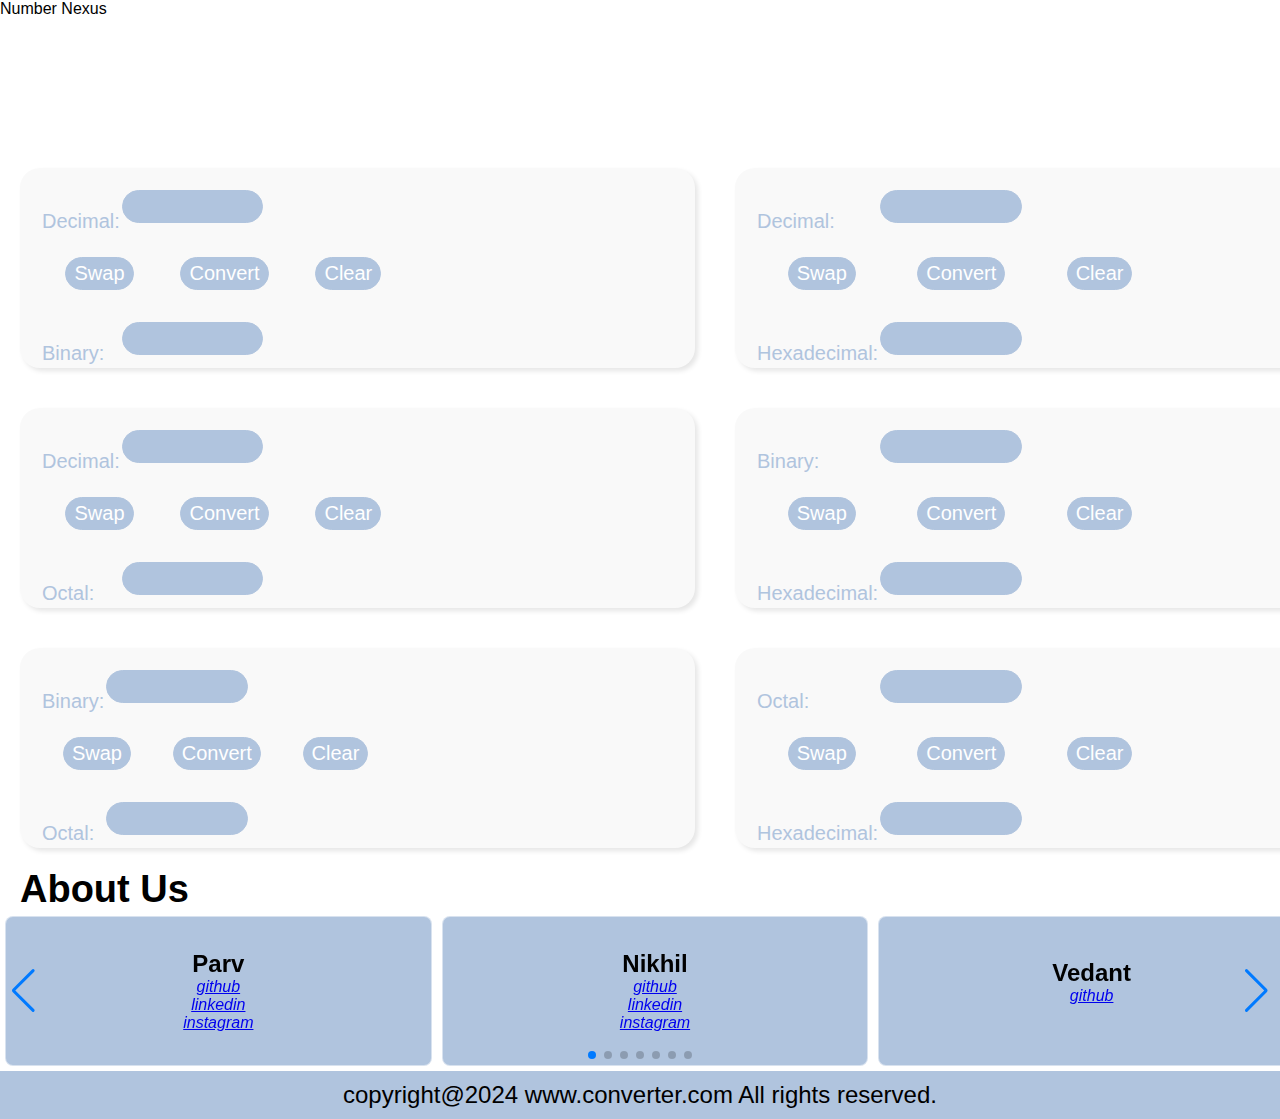
<file: index.html>
<!DOCTYPE html>
<html lang="en">

<head>
  <meta charset="UTF-8">
  <meta name="viewport" content="width=device-width, initial-scale=1.0">
  <title>Number Nexus</title>

  <!-- SwipperJS  -->
  <link rel="stylesheet" href="https://cdn.jsdelivr.net/npm/swiper@11/swiper-bundle.min.css"/>


  <link rel="stylesheet" href="project.css">
  <link rel="stylesheet" href="https://site-assets.fontawesome.com/releases/v6.5.2/css/all.css">
  <link rel="stylesheet" href="https://site-assets.fontawesome.com/releases/v6.5.2/css/sharp-thin.css">
  <link rel="stylesheet" href="https://site-assets.fontawesome.com/releases/v6.5.2/css/sharp-solid.css">
  <link rel="stylesheet" href="https://site-assets.fontawesome.com/releases/v6.5.2/css/sharp-regular.css">
  <link rel="stylesheet" href="https://site-assets.fontawesome.com/releases/v6.5.2/css/sharp-light.css">
</head>

<body>
  <div class="header" id="header">
    <div class="h1">            
        <i class="fa-solid fa-calculator"></i>
        Number Nexus
    </div>
    <div class="buttons" id="buttons">
      <button id="themeButton" class="fa-regular fa-moon" title="Toggle theme"></button>
      <button id="menuButton" class="fa-solid fa-bars" title="Toggle menu"></button>
    </div>
  </div>
  
  <!-- Menu backdrop -->
  <div class="menu-backdrop" id="menuBackdrop"></div>
  
  <!-- Side Navigation Menu -->
  <nav class="menu" id="menu">
    <div class="menu-header">
      <i class="fa-solid fa-calculator"></i>
      Number Nexus
    </div>
    <ul>
      <li><a href="#" class="active"><i class="fa-solid fa-home"></i> Home</a></li>
      <li><a href="#Decimal-Binary"><i class="fa-solid fa-exchange-alt"></i> Decimal to Binary</a></li>
      <li><a href="#Decimal-Hexadecimal"><i class="fa-solid fa-exchange-alt"></i> Decimal to Hex</a></li>
      <li><a href="#Decimal-Octal"><i class="fa-solid fa-exchange-alt"></i> Decimal to Octal</a></li>
      <li><a href="#Binary-Hexadecimal"><i class="fa-solid fa-exchange-alt"></i> Binary to Hex</a></li>
      <li><a href="#Binary-Octal"><i class="fa-solid fa-exchange-alt"></i> Binary to Octal</a></li>
      <li><a href="#Octal-Hexadecimal"><i class="fa-solid fa-exchange-alt"></i> Octal to Hex</a></li>
      <li><a href="#aboutus"><i class="fa-solid fa-users"></i> About Us</a></li>
    </ul>
  </nav>
  <br><br><br><br><br>
  <section class="Main-block" id="Main-block">
    <div id="Decimal-Binary" class="Decimal-Binary converter">
      <table class="converter-table">
        <tr>
          <td>
            <label id="Dec">Decimal:</label>
          </td>
          <td>
            <input type="text" name="Dec" id="Dec-Bin" value="">
          </td>
        </tr>
        <tr>
          <td colspan="2"><p id="error1" class="error"></p></td>
        </tr>
        <tr>
          <td colspan="2">
            <div class="converter-buttons">
              <input type="button" id="swapDtoB" value="Swap" onclick="">
              <input type="button" id="convertDtoB" value="Convert" onclick="convert1()">
              <input type="button" id="clearDtoB" value="Clear" onclick="">
            </div>
          </td>
        </tr>
          <tr>
            <td>
              <label id="Bin">Binary:</label>
            </td>
            <td>
              <input type="text" name="Bin" id="Dec-Bin1" value="" readonly>
            </td>
          </tr>
       </table>
     </div>


    <div id="Decimal-Hexadecimal" class="Decimal-Hexadecimal converter">
      <table class="converter-table">
        <tr>
          <td>
            <label id="Dec1">Decimal:</label>
          </td>
          <td>
            <input type="text" name="Dec1" id="Dec-hex" value="">
          </td>
        </tr>
        <tr>
          <td colspan="2"><p id="error2" class="error"></p></td>
        </tr>
        <tr>
          <td colspan="2">
            <div class="converter-buttons">
              <input type="button" id="swapDtoH" value="Swap" onclick="">
              <input type="button" id="convertDtoH" value="Convert" onclick="convert2()">
              <input type="button" id="clearDtoH" value="Clear" onclick="">
            </div>
          </td>
        </tr>
        <tr>
          <td>
            <label id="Hex">Hexadecimal:</label>
          </td>
          <td>
            <input type="text" name="Hex" id="Dec-hex1" value="" readonly>
          </td>
        </tr>
      </table>
      </div>

    <div id="Decimal-Octal" class="Decimal-Octal converter">
      <table class="converter-table">
        <tr>
         <td>
          <label id="Dec2">Decimal:</label>
         </td> 
         <td>
          <input type="text" name="Dec2" id="Dec-oct" value="">
         </td>
        </tr>
        <tr>
          <td colspan="2"><p id="error3" class="error"></p></td>
        </tr>
        <tr>
          <td colspan="2">
            <div class="converter-buttons">
              <input type="button" id="swapDtoO" value="Swap" onclick="">
              <input type="button" id="convertDtoO" value="Convert" onclick="convert3()">
              <input type="button" id="clearDtoO" value="Clear" onclick="">
            </div>
          </td>
        </tr>
        <tr>
          <td>
            <label id="Oct">Octal:</label>
          </td>
          <td>
            <input type="text" name="Oct" id="Dec-oct1" value="" readonly>
          </td>
        </tr>
        </table>
     
    </div>
    <div id="Binary-Hexadecimal" class="Binary-Hexadecimal converter">
      <table class="converter-table">
        <tr>
          <td>
            <label id="Bin1">Binary:</label>
          </td>
          <td>
            <input type="text" name="Bin1" id="Bin-hex" value="">
          </td>
        </tr>
        <tr>
          <td colspan="2"><p id="error4" class="error"></p></td>
        </tr>
        <tr>
          <td colspan="2">
            <div class="converter-buttons">
              <input type="button" id="swapBtoH" value="Swap" onclick="">
              <input type="button" id="convertBtoH" value="Convert" onclick="convert4()">
              <input type="button" id="clearBtoH" value="Clear" onclick="">
            </div>
          </td>
        </tr>
        <tr>
          <td>
            <label id="Hex1">Hexadecimal:</label>
          </td>
          <td>
            <input type="text" name="Hex1" id="Bin-hex1" value="" readonly>
          </td>
        </tr>
       </table>
     </div>
    <div id="Binary-Octal" class="Binary-Octal converter">
      <table class="converter-table">
        <tr>
          <td>
            <label id="Bin2">Binary:</label>
          </td>
          <td>
            <input type="text" name="Bin2" id="Bin-oct" value="">
          </td>
        </tr>
        <tr>
          <td colspan="2"><p id="error5" class="error"></p></td>
        </tr>
        <tr>
          <td colspan="2">
            <div class="converter-buttons">
              <input type="button" id="swapBtoO" value="Swap" onclick="">
              <input type="button" id="convertBtoO" value="Convert" onclick="convert5()">
              <input type="button" id="clearBtoO" value="Clear" onclick="">
            </div>
          </td>
        </tr>
        <tr>
          <td>
            <label id="Oct1">Octal:</label>
          </td>
          <td>
            <input type="text" name="Oct1" id="Bin-oct1" value="" readonly>
          </td>
        </tr>
       </table>
       </div>
    <div id="Octal-Hexadecimal" class="Octal-Hexadecimal converter">
      <table class="converter-table">
        <tr>
          <td>
            <label id="Oct2">Octal:</label>
          </td>
          <td>
            <input type="text" name="Oct2" id="oct-hex" value="">
          </td>
        </tr>
        <tr>
          <td colspan="2"><p id="error6" class="error"></p></td>
        </tr>
        <tr>
          <td colspan="2">
            <div class="converter-buttons">
              <input type="button" id="swapOtoH" value="Swap" onclick="">
              <input type="button" id="convertOtoH" value="Convert" onclick="convert6()">
              <input type="button" id="clearOtoH" value="Clear" onclick="">
            </div>
          </td>
        </tr>
        <tr>
          <td>
            <label id="Hex2">Hexadecimal:</label>
          </td>
          <td>
            <input type="text" name="Hex2" id="oct-hex1" value="" readonly>
          </td>
        </tr>
        </table>
      </div>
  </section>
  <section class="aboutus" id="aboutus">
    <h1> About Us</h1>
    
    <div class="about_body">
    <div id="container-swip" class="container swiper">
      <div class="slider-wrapper">

        <div class="card-list swiper-wrapper">
          <!-- Item1 -->
        <div class="card-item swiper-slide">
            <h2>Parv</h2>
        <a href="https://github.com/parv811" target="_blank">
          <li><i class="fa-brands fa-square-github"> github</i></li>
        </a>
        <a href=" https://www.linkedin.com/in/parv-shah-3b97081aa?utm_source=share&utm_campaign=share_via&utm_content=profile&utm_medium=ios_app
          " target="_blank">
          <li><i class="fa-brands fa-linkedin"> linkedin</i></li>
        </a>
        <a href="https://www.instagram.com/parvshah85?igsh=bDR3cG1raWZzeGhy&utm_source=qr " target="_blank">
          <li><i class="fa-brands fa-square-instagram"> instagram</i></li>
        </a>
        </div>

        <!-- Item 2 -->
        <div class="card-item swiper-slide">
          <h2>Nikhil</h2>
        <a href="https://github.com/Nkhambhaliya" target="_blank">
          <li><i class="fa-brands fa-square-github"> github</i></li>
        </a>
        <a href=" https://www.linkedin.com/in/nikhil-khambhaliya-3a48a2202?utm_source=share&utm_campaign=share_via&utm_content=profile&utm_medium=android_app
          " target="_blank">
          <li><i class="fa-brands fa-linkedin"> linkedin</i></li>
        </a>
        <a href=" https://www.instagram.com/nikk797edu?utm_source=ig_web_button_share_sheet&igsh=ZDNlZDc0MzIxNw== "
          target="_blank">
          <li><i class="fa-brands fa-square-instagram"> instagram</i></li>
        </a>

      </div>

      <!-- Item 3 -->
      <div class="card-item swiper-slide">
        <h2>Vedant</h2>
        <a href="https://github.com/Vedantp81" target="_blank">
          <li><i class="fa-brands fa-square-github"> github</i></li>
        </a>
        <br>
        <p></p>
    </div>

<!-- Item 4 -->
    <div class="card-item swiper-slide">
      <h2>Kanan</h2>
        <a href="https://github.com/KananThakkar" target="_blank">
          <li><i class="fa-brands fa-square-github"> github</i></li>
        </a>
        <br>
        <p></p>

  </div>


  <!-- Item 5 -->
  <div class="card-item swiper-slide">
    <h2>Heva</h2>
        <a href="https://github.com/Hevapatel" target="_blank">
          <li><i class="fa-brands fa-square-github"> github</i></li>
        </a>
        <br>
        <p></p>


</div>

<!-- Item 6 -->
<div class="card-item swiper-slide">
  <h2>Pratham</h2>
        <a href="https://github.com/PrathamVadhavana" target="_blank">
          <li><i class="fa-brands fa-square-github"> github</i></li>
        </a>
        <br>
        <p></p>


</div>

<!-- Item 7 -->
<div class="card-item swiper-slide">
  <h2>Parthiv</h2>
        <a href="https://github.com/Parthiv49" target="_blank">
          <li><i class="fa-brands fa-square-github"> github</i></li>
        </a>
        <br>
        <p></p>


</div>


        </div>

        <div class="swiper-pagination"></div>

  <!-- If we need navigation buttons -->
  <div class="swiper-button-prev"></div>
  <div class="swiper-button-next"></div>


      </div>

    </div>
  </div>


  </section>
  <footer class="footer" id="footer">
    <p id="para" id="para">copyright@2024 www.converter.com All rights reserved.</p>
  </footer>
  <!-- SwipperJS -->
  <script src="https://cdn.jsdelivr.net/npm/swiper@11/swiper-bundle.min.js"></script>

  <script src="project.js"></script>
  <script src="swiper.js"></script>
  
</body>

</html>
</file>
<file: project.css>
/*Global variables for light/dark theme
  Important Note: If you are adding color, then do decide light and dark version of that color
  and include it in :root below in form of variables. Only give colors in form of variables...*/

:root {
    --fontcolorblack: black;
    --fontcolorwhite: white;
    --fontcolorbluish: lightsteelblue;
    --bgcolorwhite: white;
    --bgcolorbluish: lightsteelblue;
    --bgcolorf0f0f0: #f0f0f0;
    --bgcolorf9f9f9: #f9f9f9;
    --bgcolor090909: #090909;
    --bordercolorwhite: white;
    --boxshadowcolorblack: rgba(0, 0, 0, 0.3);
    --boxshadowcolorfadeblack: rgba(0, 0, 0, 0.1);
    --boxshadowcolorfadewhite: rgba(255, 255, 255, 0.1);
    --boxshadowcolorreddish: rgba(255, 0, 0, 0.1);
}

/*CSS for header and overall document*/

* {
    margin: 0;
    padding: 0;
    box-sizing: border-box;
    font-family: Arial, Helvetica, sans-serif;
}

label {
    color: var(--fontcolorblack);
}

body {
    min-height: 100vh;
    background-color: var(--bgcolorwhite);
    

}   

nav {
    background-color: var(--bgcolorbluish);
    box-shadow: 3px 3px 5px var(--boxshadowcolorblack);
    width: 25%;
}

nav ul {
    border-radius: 20px;
    list-style: none;
    position: fixed;
    top: 65px;
    right: 0;
    height: 325px;
    width: 250px;
    z-index: 999;
    background-color: var(--bgcolorbluish);
    box-shadow: -10px 0 10px var(--boxshadowcolorblack);
    display: flex;
    flex-direction: column;
    align-items: flex-start;
    justify-content: flex-start;
}

nav li {
    height: 50px;
    width: 100%;
}

nav a {
    height: 100%;
    width: 100%;
    padding: 0 30px;
    text-decoration: none;
    display: flex;
    align-items: center;
    color: var(--fontcolorblack);
}

nav a:hover {
    background-color: var(--bgcolorf0f0f0);
    border-radius: 20px;
}

header {
    top: 0;
    position: fixed;
    width: 100%;
    height: 60px;
    color: var(--fontcolorwhite);
    background-color: var(--bgcolorbluish);
    display: flex;
    flex-direction: row;
    align-items: center;
    justify-content: space-between;
    z-index: 999;
}

header>h1 {
    font-size: 30px;
    margin-left: 10px;
    margin-right: 380px;
    font-weight: 100;
}

.buttons>button {
    margin-left: 10px;
    padding: 1px 3px;
    color: var(--fontcolorbluish);
    background-color: var(--bgcolorwhite);
    border: 1px solid var(--bordercolorwhite);
    border-radius: 50%;
    height: 40px;
    width: 40px;
}

.buttons>button {
    font-size: 20px;
}

.buttons>button:hover {
    color: var(--fontcolorwhite);
    background-color: transparent;
    border: 1px solid var(--bordercolorwhite);
    cursor: pointer;
}

.menu {
    display: none;
}

.buttons>button:nth-child(2) {
    margin-right: 10px;
}

.buttons {
    display: flex;
    flex-direction: row;
}

/* CSS for Main-section */
.Main-block {
    display: grid;
    grid-template-columns: repeat(2, 1fr);
    grid-template-rows: repeat(3, 1fr);
    justify-items: center;
    align-items: center;
}

@media (max-width: 800px) {
    .Main-block {
        display: grid;
        grid-template-columns: repeat(1, 1fr);
        grid-template-rows: repeat(6, 1fr);
        justify-items: center;
        align-items: center;
    }
}

.Main-block div.converter {
    height: 200px;
    width: 75vh;
    border-radius: 20px;
    background-color: var(--bgcolorf9f9f9);
    padding: 20px;
    margin: 20px;
    box-shadow: 3px 3px 5px var(--boxshadowcolorfadeblack);
}

.Main-block div.converter:hover {
    box-shadow: 3px 3px 5px var(--boxshadowcolorfadeblack) inset;
}

.Main-block>div input {
    color: var(--fontcolorwhite);
    font-size: 20px;
    border: 1px solid var(--bgcolorbluish);
    border-radius: 20px;
    padding: 4px 8px;
    background-color: var(--bgcolorbluish);
    margin-bottom: 30px;
}

.Main-block>div input:hover {
    color: var(--fontcolorbluish);
    background-color: var(--bgcolorwhite);
    border: 1px solid var(--bgcolorbluish);
}

.Main-block>div label {
    color: var(--fontcolorbluish);
    font-size: 20px;
}

.converter{
    text-align: left;
}

.converter-buttons{
    display: flex;
    flex-direction: row;
    align-items: center;
    justify-content: space-around;
}

.converter input[type=text]{
    text-align: center;
    width: 50%;
}

/* CSS for About Us section */



.aboutus h1 {
    margin-left: 20px;
    font-size: 38px;
    color: var(--fontcolorblack);
}

.aboutus h1:hover {
    background-color: var(--bgcolorf0f0f0);
}

/* For Slider */


.card-list .card-item{
    color: black;
    width: 150px;
    height: 150px;
    padding: 35px;
    display: flex;
    flex-direction: column;
    align-items: center;
    justify-content: center;
    border-radius: 8px;
    margin: 5px;
    background: var(--bgcolorbluish);
    border: 1px solid rgba(255,255,255,0.5);
}






/* CSS for Footer */

footer {
    width: 100%;
    text-align: center;
    font-size: 24px;
    background-color: var(--bgcolorbluish);
    color: var(--fontcolorblack);
    padding-bottom: 10px;
    padding-top: 10px;
}
</file>
